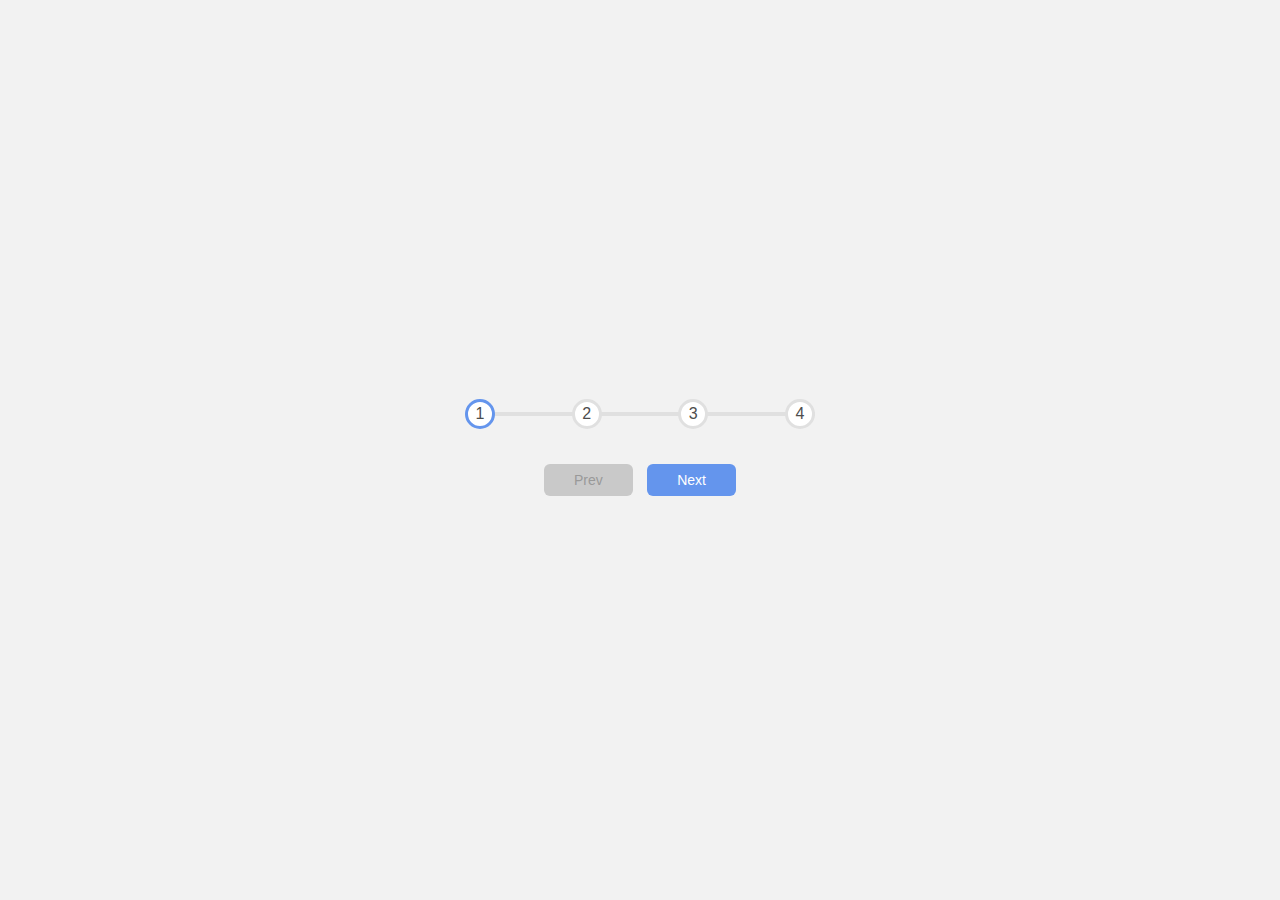
<file: day2/index.html>
<!DOCTYPE html>
<html lang="en">
  <head>
    <meta charset="UTF-8" />
    <meta http-equiv="X-UA-Compatible" content="IE=edge" />
    <meta name="viewport" content="width=device-width, initial-scale=1.0" />
    <title>Day 2</title>
    <link rel="stylesheet" href="style.css" />
  </head>
  <body>
    <div class="container">
      <div class="progress-container">
        <div class="progress" id="progress"></div>
        <div class="circle active">1</div>
        <div class="circle">2</div>
        <div class="circle">3</div>
        <div class="circle">4</div>
      </div>
      <button class="btn" id="prev" disabled>Prev</button>
      <button class="btn" id="next">Next</button>
    </div>
    <script src="script.js"></script>
  </body>
</html>
</file>
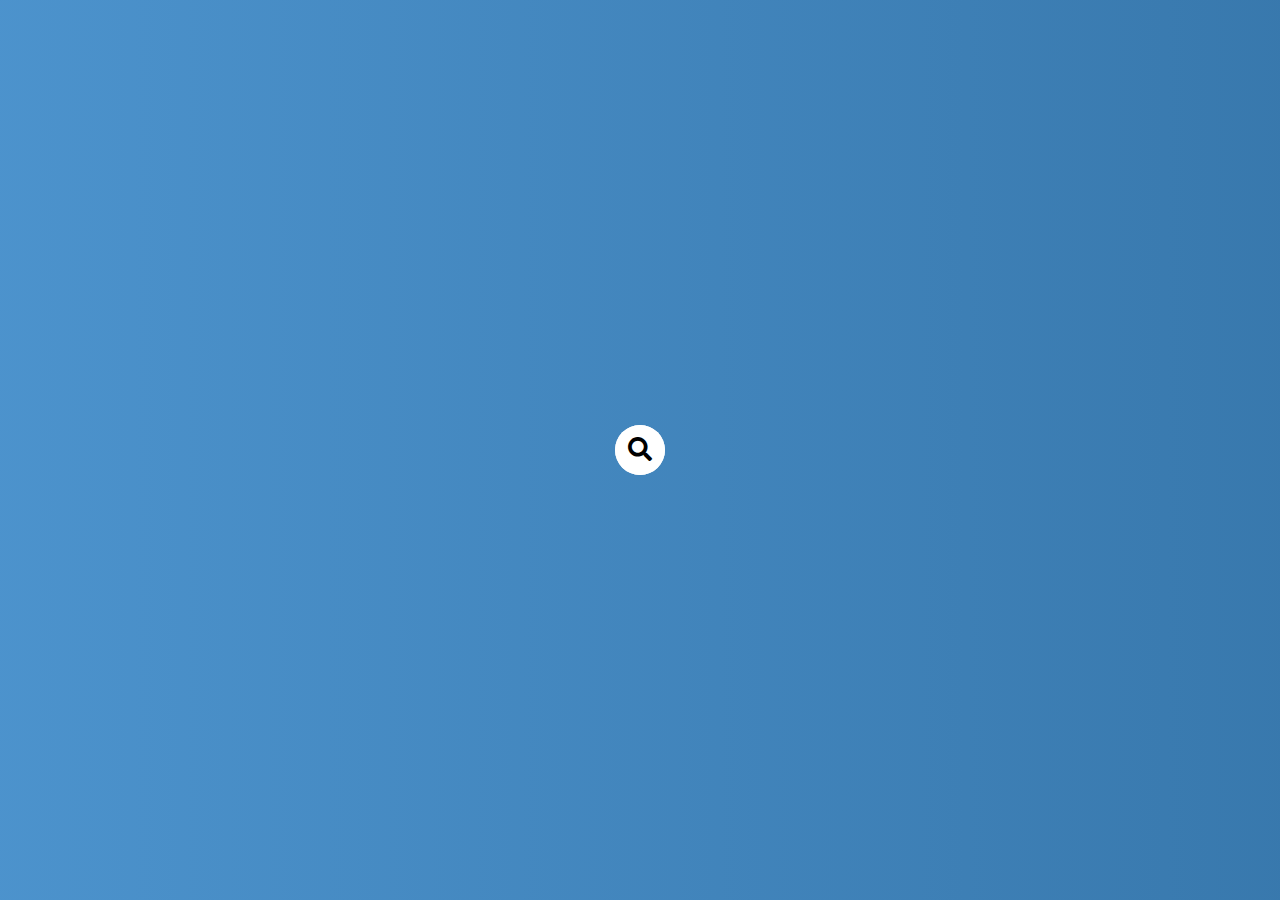
<file: day4/index.html>
<!DOCTYPE html>
<html lang="en">
  <head>
    <meta charset="UTF-8" />
    <meta http-equiv="X-UA-Compatible" content="IE=edge" />
    <meta name="viewport" content="width=device-width, initial-scale=1.0" />
    <title>Day4</title>
    <link
      rel="stylesheet"
      href="https://cdnjs.cloudflare.com/ajax/libs/font-awesome/5.15.4/css/all.min.css"
      integrity="sha512-1ycn6IcaQQ40/MKBW2W4Rhis/DbILU74C1vSrLJxCq57o941Ym01SwNsOMqvEBFlcgUa6xLiPY/NS5R+E6ztJQ=="
      crossorigin="anonymous"
      referrerpolicy="no-referrer"
    />
    <link rel="stylesheet" href="./style.css" />
  </head>
  <body>
    <div class="search">
      <input type="text" class="input" placeholder="Search..." />
      <button class="btn"><i class="fas fa-search"></i></button>
    </div>
    <script src="script.js"></script>
  </body>
</html>
</file>
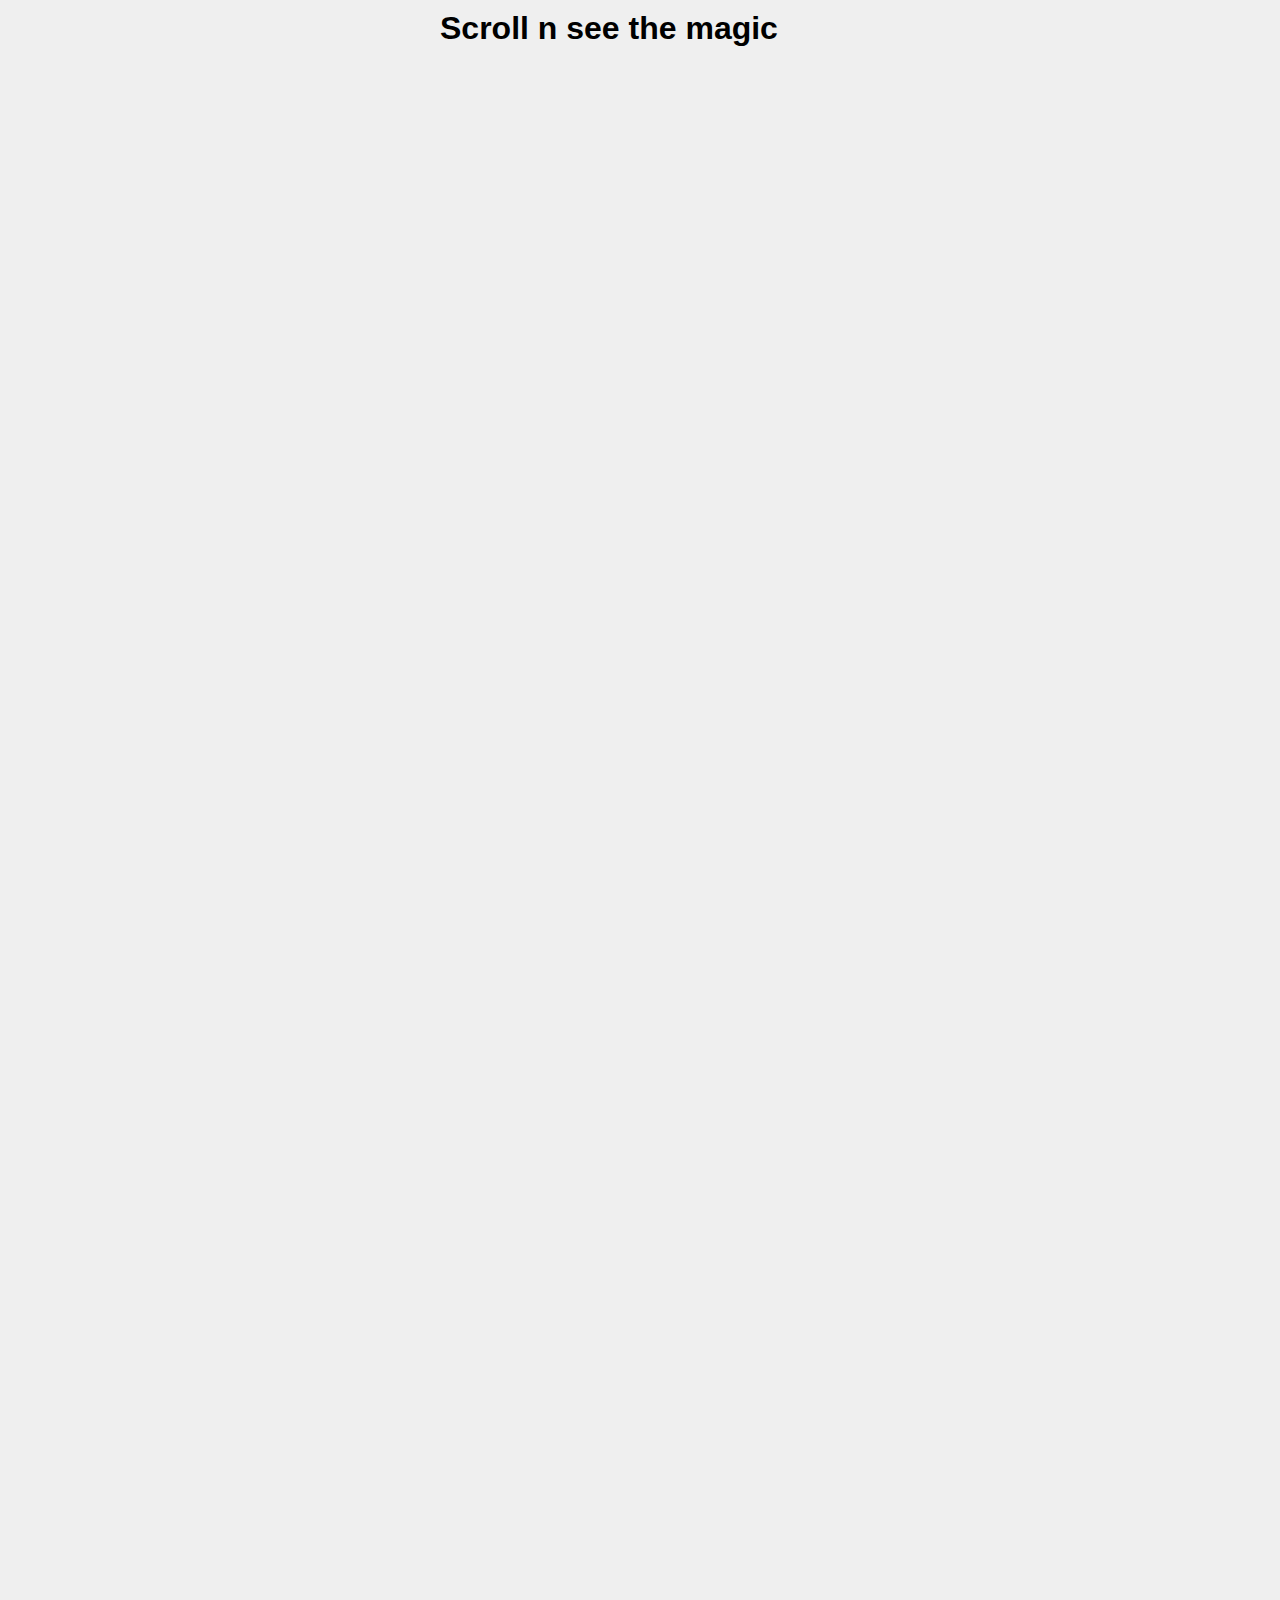
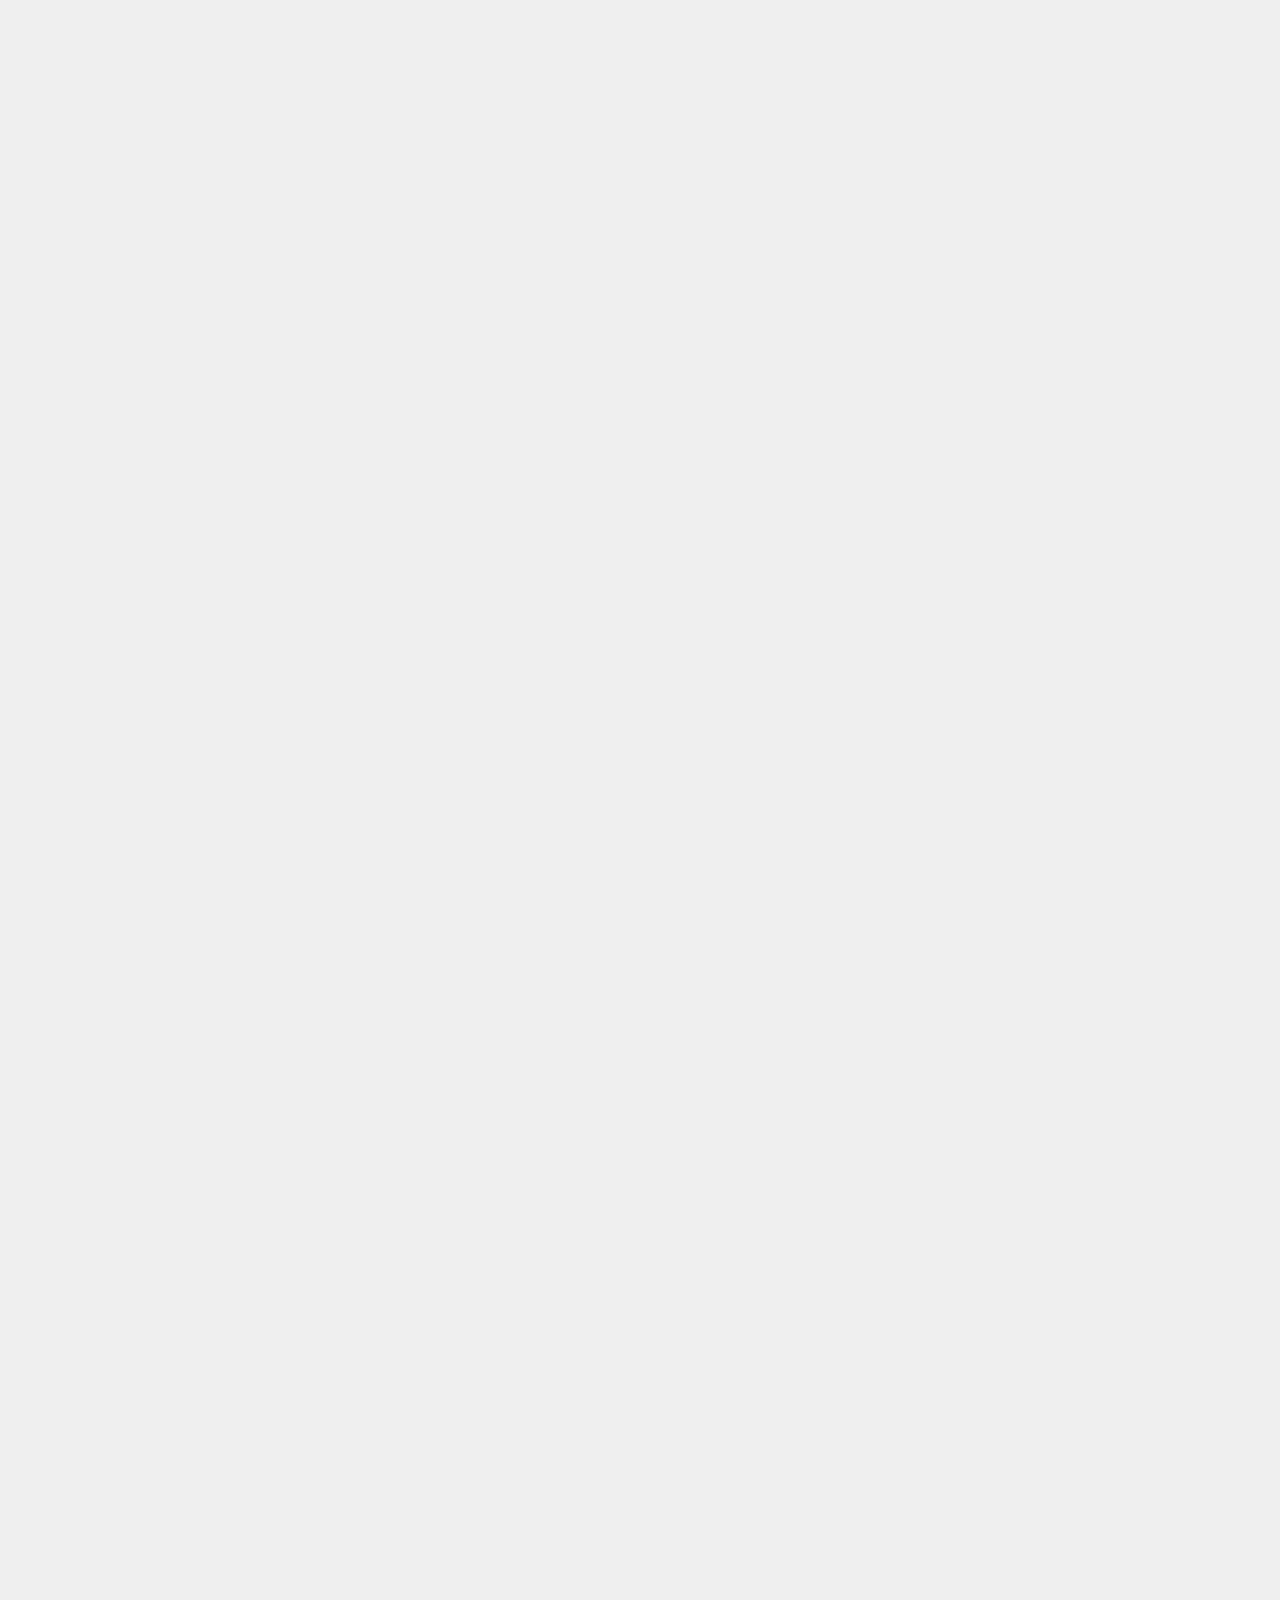
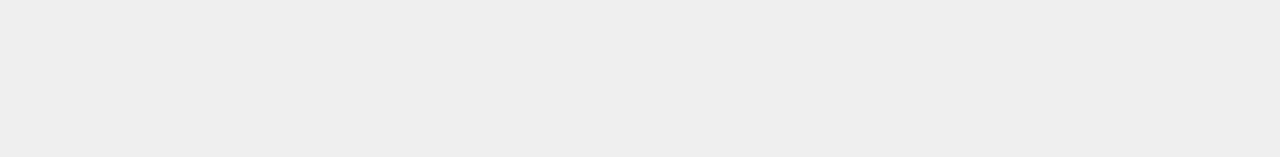
<file: day6/index.html>
<!DOCTYPE html>
<html lang="en">
  <head>
    <meta charset="UTF-8" />
    <meta http-equiv="X-UA-Compatible" content="IE=edge" />
    <meta name="viewport" content="width=device-width, initial-scale=1.0" />
    <title>Day6</title>

    <link rel="stylesheet" href="./style.css" />
    <link
      href="[data-uri]"
      rel="icon"
      type="image/x-icon"
    />
  </head>

  <body>
    <h1>Scroll n see the magic</h1>
    <div class="box">
      <h2>content</h2>
    </div>
    <div class="box">
      <h2>content</h2>
    </div>
    <div class="box">
      <h2>content</h2>
    </div>
    <div class="box">
      <h2>content</h2>
    </div>
    <div class="box">
      <h2>content</h2>
    </div>
    <div class="box">
      <h2>content</h2>
    </div>
    <div class="box">
      <h2>content</h2>
    </div>
    <div class="box">
      <h2>content</h2>
    </div>
    <div class="box">
      <h2>content</h2>
    </div>
    <div class="box">
      <h2>content</h2>
    </div>
    <div class="box">
      <h2>content</h2>
    </div>
    <div class="box">
      <h2>content</h2>
    </div>
    <div class="box">
      <h2>content</h2>
    </div>
    <div class="box">
      <h2>content</h2>
    </div>
    <div class="box">
      <h2>content</h2>
    </div>
    <script src="script.js"></script>
  </body>
</html>
</file>
<file: day2/style.css>
* {
  box-sizing: border-box;
}

body {
  background-color: hsl(0, 0%, 95%);
  font-family: -apple-system, BlinkMacSystemFont, "Segoe UI", Roboto, Oxygen,
    Ubuntu, Cantarell, "Open Sans", "Helvetica Neue", sans-serif;
  display: grid;
  place-content: center;
  justify-content: center;
  height: 100vh;
  overflow: hidden;
  margin: 0;
}

.container {
  text-align: center;
}

.progress-container {
  display: flex;
  justify-content: space-between;
  position: relative;
  margin-bottom: 30px;
  max-width: 100%;
  width: 350px;
}

.progress-container::before {
  content: "";
  background-color: hsl(0, 0%, 88%);
  position: absolute;
  top: 50%;
  left: 0;
  transform: translateY(-50%);
  height: 4px;
  width: 100%;
  z-index: -1;
}

.progress {
  background-color: cornflowerblue;
  position: absolute;
  top: 50%;
  left: 0;
  transform: translateY(-50%);
  height: 4px;
  width: 0%;
  z-index: -1;
  transition: 0.3s ease;
}

.circle {
  background-color: white;
  color: hsl(0, 0%, 30%);
  border-radius: 50%;
  height: 30px;
  width: 30px;
  display: grid;
  place-content: center;
  border: 3px solid hsl(0, 0%, 88%);
  transition: 0.3s ease;
}

.circle.active {
  border-color: cornflowerblue;
}

.btn {
  outline: 0;
  background-color: cornflowerblue;
  border: 0;
  color: white;
  border-radius: 6px;
  cursor: pointer;
  font-family: inherit;
  padding: 8px 30px;
  margin: 5px;
  font-size: 14px;
}

.btn:active {
  transform: scale(0.98);
}

.btn:disabled {
  color: hsl(0, 0%, 60%);
  background-color: hsl(0, 0%, 79%);
  cursor: not-allowed;
}
</file>
<file: day4/style.css>
* {
  box-sizing: border-box;
}

body {
  background-image: linear-gradient(
    90deg,
    hsl(207, 56%, 55%),
    hsl(207, 51%, 45%)
  );
  font-family: -apple-system, BlinkMacSystemFont, "Segoe UI", Roboto, Oxygen,
    Ubuntu, Cantarell, "Open Sans", "Helvetica Neue", sans-serif;
  overflow: hidden;
  margin: 0;
  display: grid;
  place-content: center;
  height: 100vh;
}

.search {
  position: relative;
  height: 50px;
}

.search .input {
  background-color: white;
  border: 0;
  outline: none;
  font-size: 18px;
  padding: 15px;
  height: 50px;
  width: 50px;
  transition: width 0.3s ease;
  border-radius: 50px;
}

.btn {
  border-radius: 50px;

  background-color: white;
  border: 0;
  outline: none;
  cursor: pointer;
  font-size: 24px;
  position: absolute;
  top: 0;
  left: 0;
  height: 50px;
  width: 50px;
  transition: transform 0.3s ease;
}

.search.active .input {
  width: 200px;
}

.search.active .btn {
  transform: translateX(205px);
}
</file>
<file: day6/style.css>
* {
  box-sizing: border-box;
}

body {
  background-color: #efefef;
  font-family: -apple-system, BlinkMacSystemFont, "Segoe UI", Roboto, Oxygen,
    Ubuntu, Cantarell, "Open Sans", "Helvetica Neue", sans-serif;
  margin: 0;
  display: grid;
  place-content: center;
  overflow-x: hidden;
}

h1 {
  margin: 10px;
}

.box {
  background-color: cornflowerblue;
  color: white;
  display: flex;
  align-items: center;
  justify-content: center;
  width: 400px;
  height: 200px;
  margin: 10px;
  border-radius: 7px;
  box-shadow: 2px 4px 5px rgba(0, 0, 0, 0.3);
  transition: transform 0.3s ease;
}

.box:nth-of-type(even) {
  transform: translateX(-400%);
}
.box:nth-of-type(odd) {
  transform: translateX(400%);
}

.box.show {
  transform: translateX(0);
}

.box h2 {
  font-size: 50px;
}
</file>
